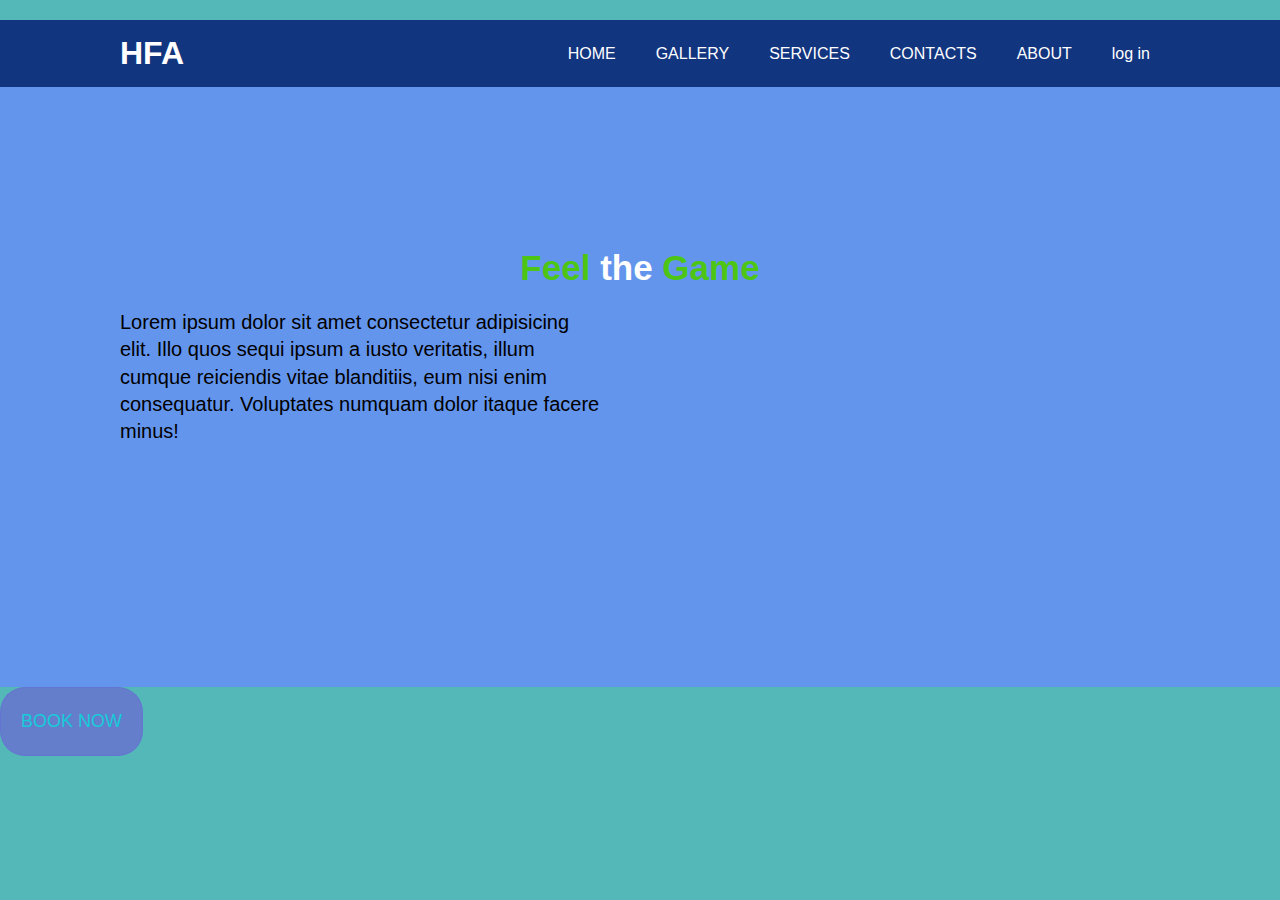
<file: index.html>
<!DOCTYPE html>
<html lang="en">
<head>
    <meta charset="UTF-8">
    <meta http-equiv="X-UA-Compatible" content="IE=edge">
    <meta name="viewport" content="width=device-width, initial-scale=1.0">
    <link rel="stylesheet" href="css/style.css">
    <title>Futsal booking System.</title>
</head>
<body>
    <HEADER>
        <div>
            <h1>

            </h1>
        </div>
    </HEADER>
    <header>
        <nav id="navbar">
            <div class="container"> 
                <h1 class="logo"><a href="index.html"> HFA </a> 
            </h1>
<ul> 
    <li><a href="index.html"> HOME</a> </li>
    
    <li><a href="gallery.html"> GALLERY</a> </li>
    <li><a href="service.html"> SERVICES</a> </li>
    <li><a href="contact.html"> CONTACTS</a> </li>
    <li><a href="about.html"> ABOUT</a> </li>
    <li><a href="login&signup.html">log in</a></li>
</ul></div>
           
        </nav>
        <div id="showcase">
            <div class="container">
                <div class="showcase-content">
                    <h1>
                        <span class="text-primary">Feel  </span>the <span class="text-primary"> 

                             Game  </span>
                    </h1>
                </div>
               <div class="controller">
                <p >Lorem ipsum dolor sit amet consectetur adipisicing elit. Illo quos sequi ipsum a iusto veritatis, illum cumque reiciendis vitae blanditiis, eum nisi enim consequatur. Voluptates numquam dolor itaque facere minus!</p>
                
               </div> 
            </div>
        </div>  
    </header><a  class="btn" href="book.html"><span class="
                    text-secondary">  BOOK NOW</span> </a>
    
</body>
</html>
</file>
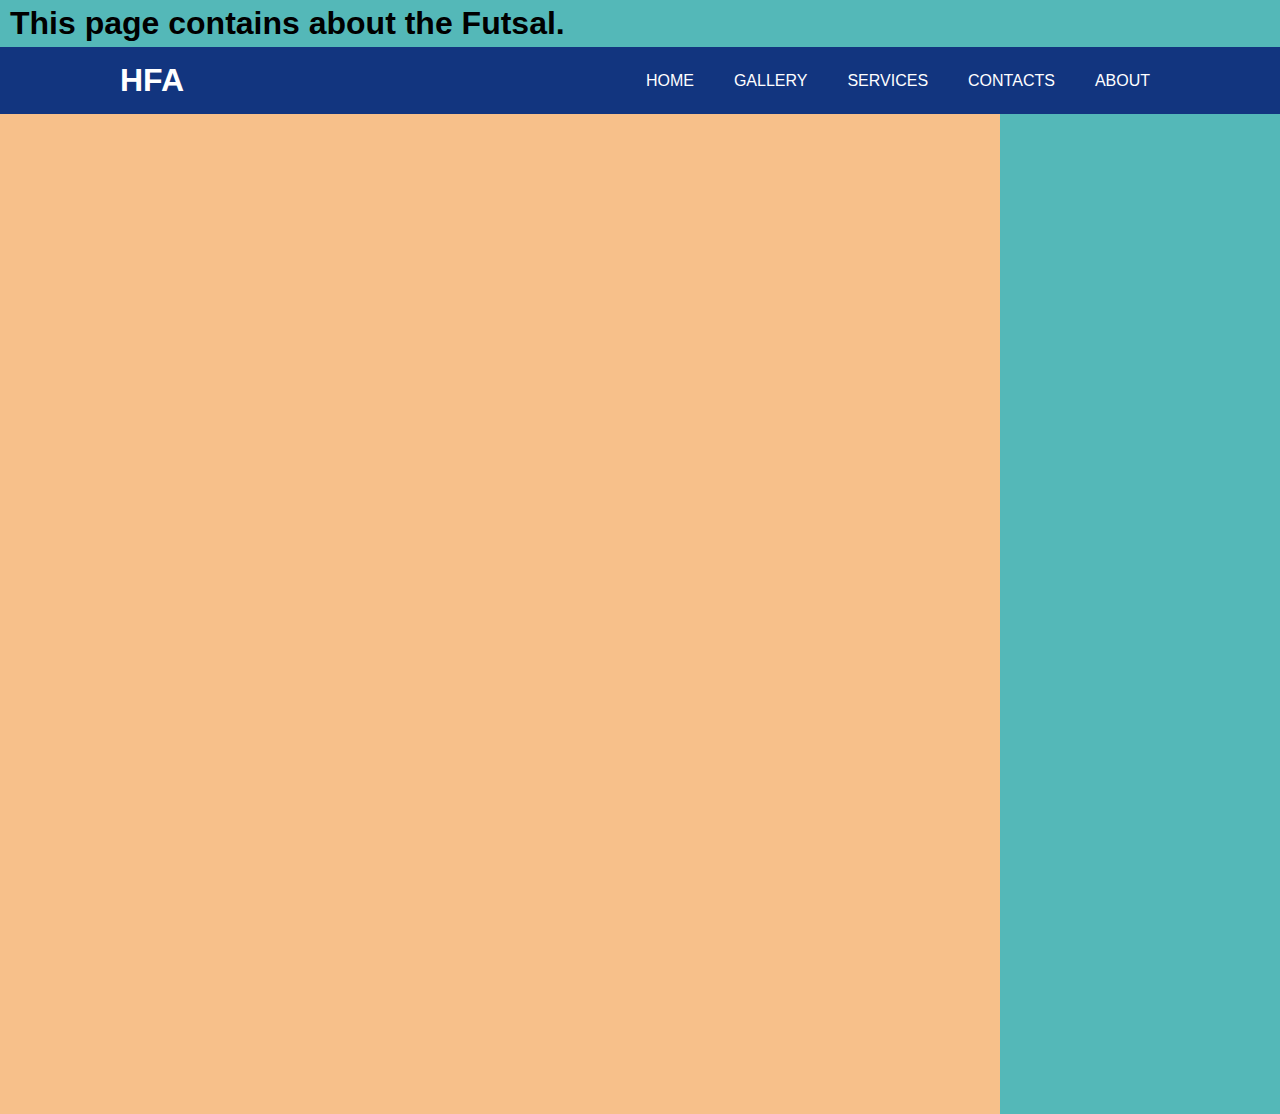
<file: about.html>
<!DOCTYPE html>
<html lang="en">
<head>
    <meta charset="UTF-8">
    <meta http-equiv="X-UA-Compatible" content="IE=edge">
    <meta name="viewport" content="width=device-width, initial-scale=1.0">
    <link rel="stylesheet" href="css/style.css">
    <title>Document</title>
</head>
<body>
    <h1>This page contains about the Futsal.</h1>
    <header>
        <nav id="navbar">
            <div class="container"> 
                <h1 class="logo"><a href="index.html"> HFA </a> 
            </h1>
<ul> 
    <li><a href="index.html"> HOME</a> </li>
    
    <li><a href="gallery.html"> GALLERY</a> </li>
    <li><a href="service.html"> SERVICES</a> </li>
    <li><a href="contact.html"> CONTACTS</a> </li>
    <li><a href="about.html"> ABOUT</a> </li>
</ul></div>
           
        </nav>
        <div id="box1">
            <h1>

            </h1>
        </div>
    
</body>
</html>
</file>
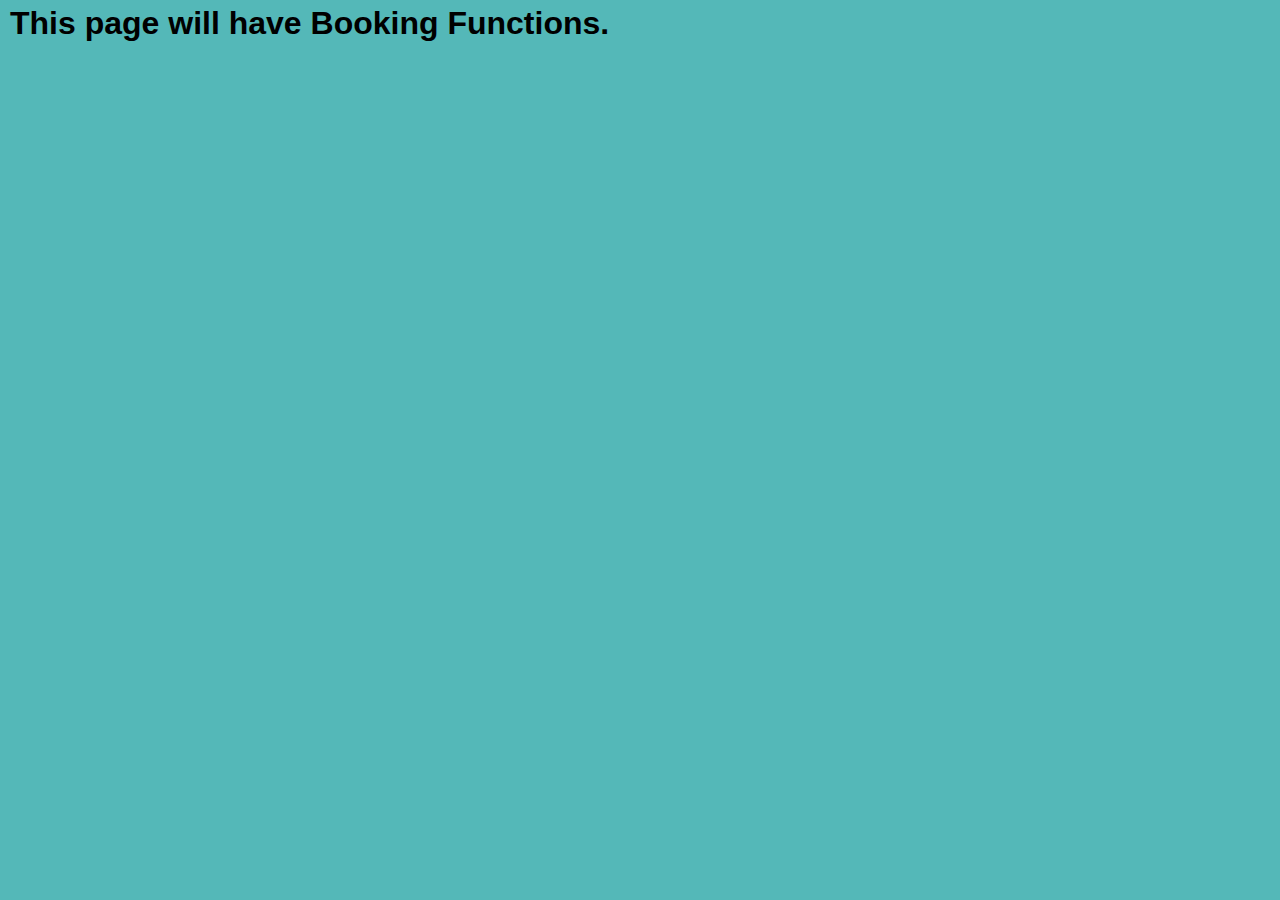
<file: book.html>
<!DOCTYPE html>
<html lang="en">
<head>
    <meta charset="UTF-8">
    <meta http-equiv="X-UA-Compatible" content="IE=edge">
    <meta name="viewport" content="width=device-width, initial-scale=1.0">
    <link rel="stylesheet" href="css/style.css">
    <title>Document</title>
</head>
<body>
    <h1>
        This page will have Booking Functions.
    </h1>
    
</body>
</html>
</file>
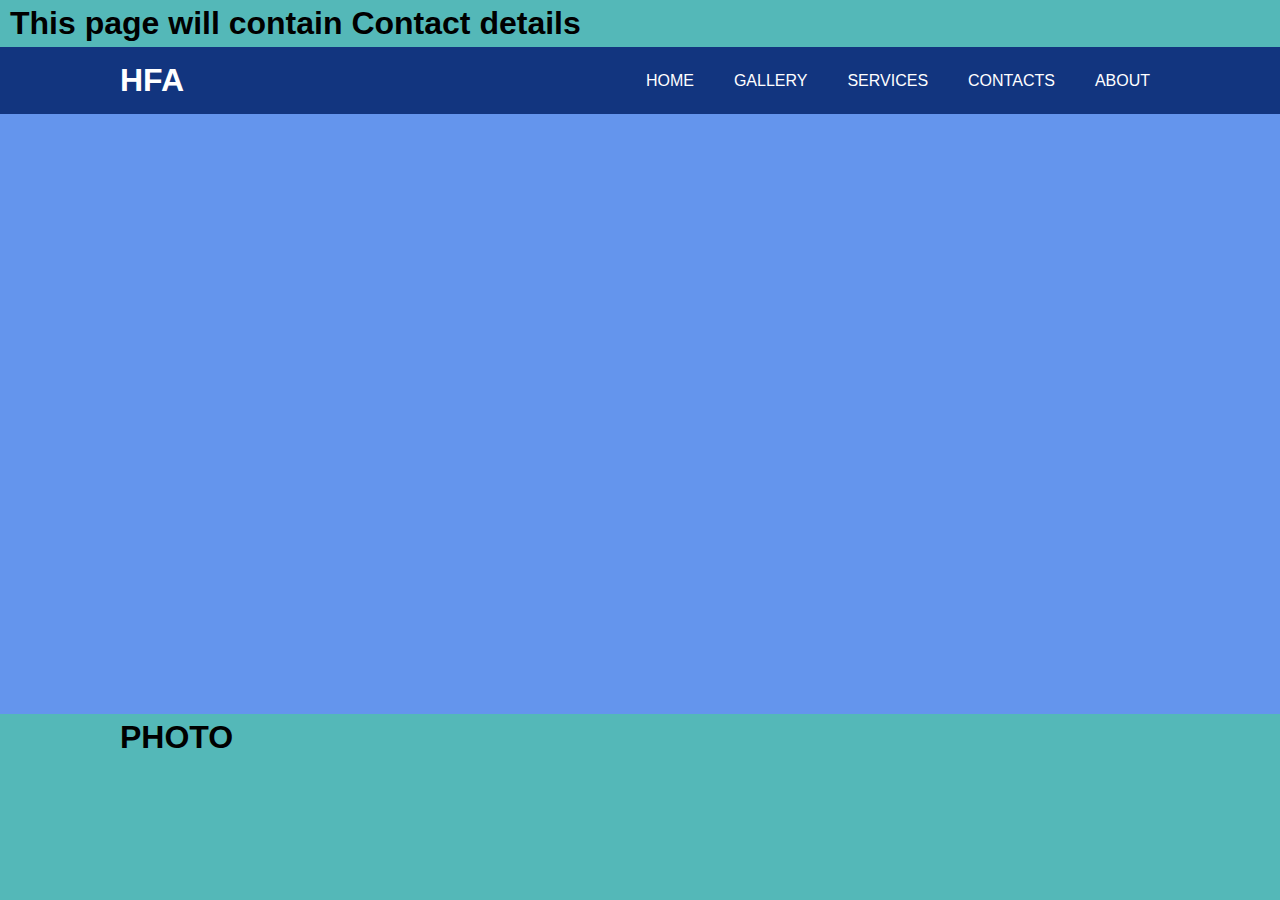
<file: contact.html>
<!DOCTYPE html>
<html lang="en">
<head>
    <meta charset="UTF-8">
    <meta http-equiv="X-UA-Compatible" content="IE=edge">
    <meta name="viewport" content="width=device-width, initial-scale=1.0">
    <link rel="stylesheet" href="css/style.css">
    <title>Document</title>
</head>
<body>
    <h1>
        This page will contain Contact details
    </h1>
    <header>
        <nav id="navbar">
            <div class="container"> 
                <h1 class="logo"><a href="index.html"> HFA </a> 
            </h1>
<ul> 
    <li><a href="index.html"> HOME</a> </li>
    
    <li><a href="gallery.html"> GALLERY</a> </li>
    <li><a href="service.html"> SERVICES</a> </li>
    <li><a href="contact.html"> CONTACTS</a> </li>
    <li><a href="about.html"> ABOUT</a> </li>
</ul></div>
           
        </nav>
        <div id="showcase"></div>
<div class="container">
    <H1>
        PHOTO
    </H1>
</div>
</body>
</html>
</file>
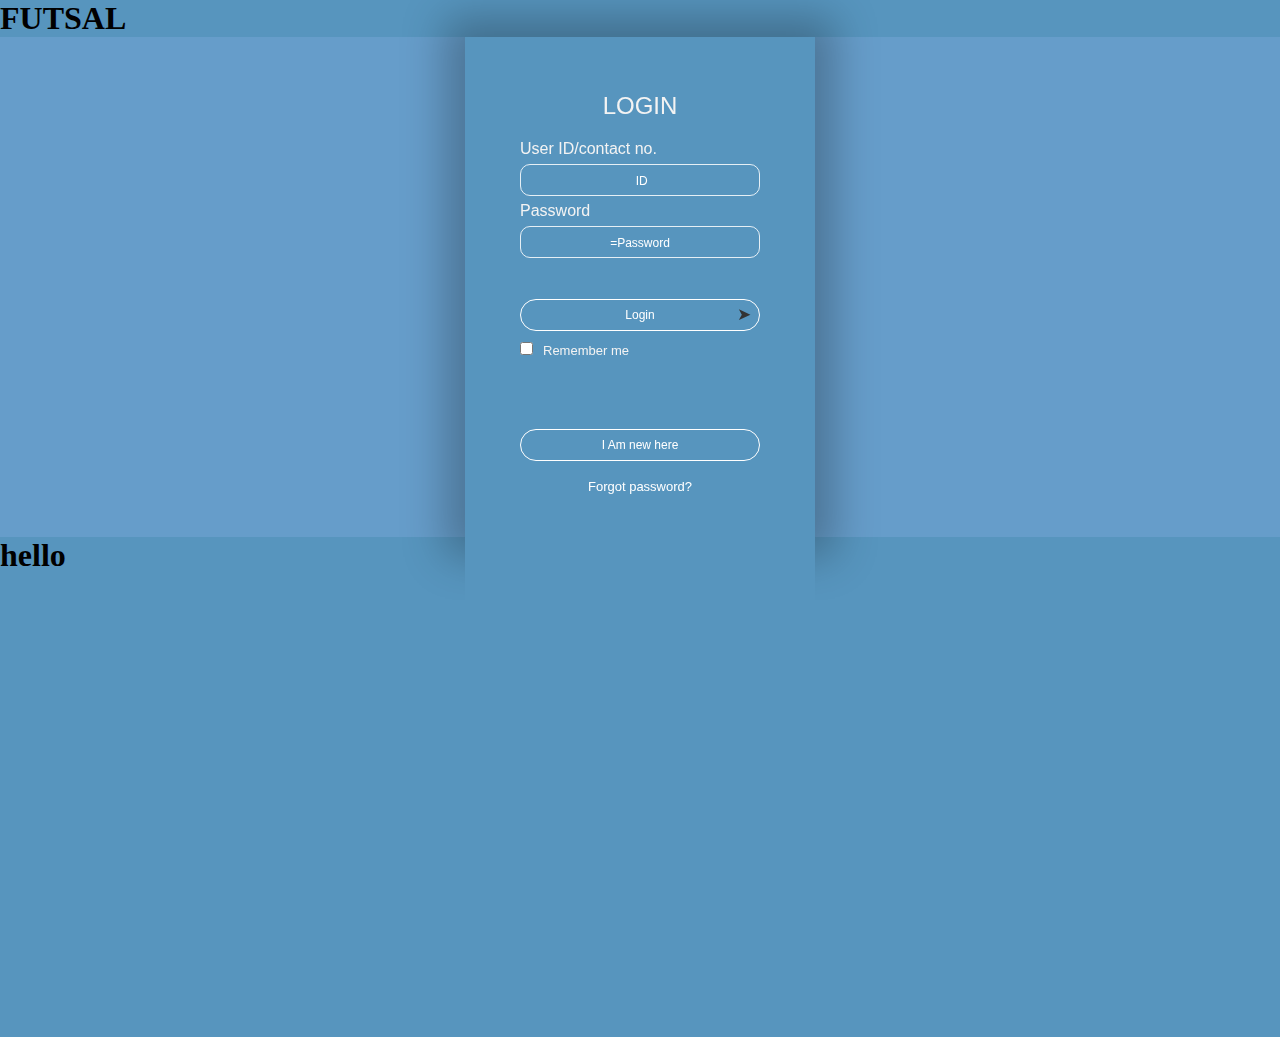
<file: login&signup.html>
<!DOCTYPE html>
<html lang="en">
<head>
    <meta charset="UTF-8">
    <meta http-equiv="X-UA-Compatible" content="IE=edge">
    <meta name="viewport" content="width=device-width, initial-scale=1.0">
    <title>Futsal login page</title>
    <link rel="stylesheet" href="css/sign.css">
</head>
<body>
    <header class="navbar"> 
<div>
    <h1>FUTSAL</h1>
    <div>
        <div></div>
    </div>
</div>
    </header>
    <div class="container">
        <div class="card">  
            <div class="inner-box" id="card">
                <div class="card-front">
                    <h2>LOGIN</h2>
                    <form action="">
                        <p>User ID/contact no.</p>
                        <input type="text" class="input-box" placeholder=" ID" required>
                        <p>Password</p>
                        <input type="password" class="input-box" placeholder="=Password" required> 
                        <button type="submit" class="submit-btn">
                            Login
                        </button>
                        <input type="checkbox" ><span>Remember me</span>
                    </form>
                    <button type="button" class="btn" onclick="openRegister()">I Am new here</button>
                    <a href="">Forgot password?</a>
                </div>
                <div class="card-back">
                    <h2>Register</h2>
                    <form action="">
                        <p>Name:
                            <input type="text" class="input-box" placeholder="First Name" required>
                        <input type="text" class="input-box" placeholder="Last Name" required>
                        </p>
                        
                        <p>Contact number:</p>
                        <input type="text" class="input-box" placeholder="+977" required>
                        <p>Email</p>
                        <input type="email" class="input-box" placeholder="=Your Email" required>
                        <input type="password" class="input-box" placeholder="Password" required>
                        <input type="password" class="input-box" placeholder="Conform password" required>
                        <button type="submit" class="submit-btn"> 
                            Submit
                        </button>
                       
                    </form>
                    <button type="button" class="btn" onclick="openLogin()">I have an account</button>
                    
                    
                </div>
            </div>
           
        </div>
    </div>
    <script>
        var card=document.getElementById("card");
        function openRegister()
        {
            card.style.transform="rotatey(-180deg)";
        }
        function openLogin()
        {
            card.style.transform="rotatey(0deg)";
        }
    </script>
    <Footer>
<div class="footer">
    <div class="foooter-section1" >
        <div>
<h1>hello</h1>
        </div>
        <div>

        </div>
    </div>

</div>

    </Footer>
    
</body>
</html>
</file>
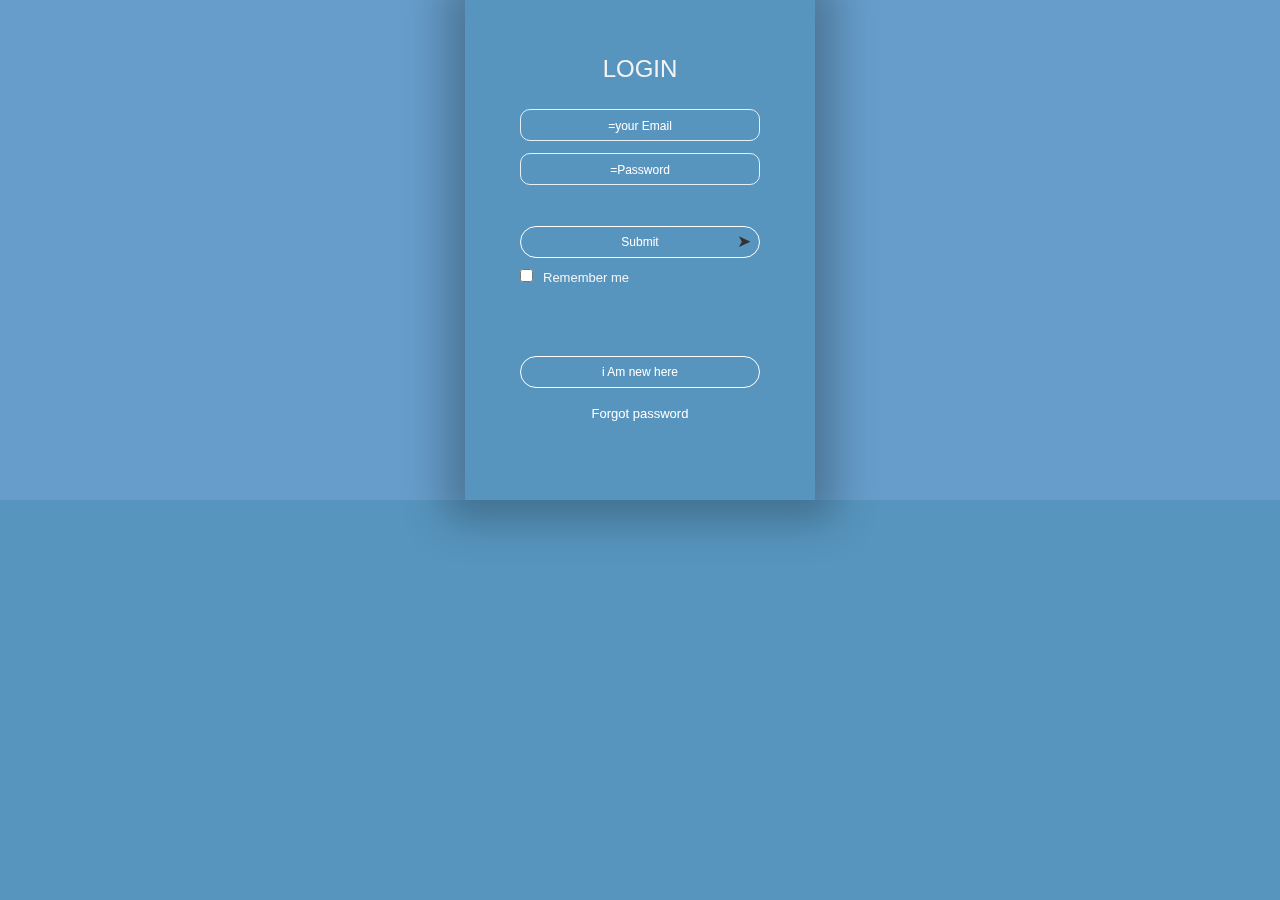
<file: signup.html>
<!DOCTYPE html>
<html lang="en">
<head>
    <meta charset="UTF-8">
    <meta http-equiv="X-UA-Compatible" content="IE=edge">
    <meta name="viewport" content="width=device-width, initial-scale=1.0">
    <title>Document</title>
    <link rel="stylesheet" href="css/sign.css">
</head>
<body>
    <div class="container">
        <div class="card">  
            <div class="card-front">
                <h2>LOGIN</h2>
                <form action="">
                    <input type="email" class="input-box" placeholder="=your Email" required>
                    <input type="password" class="input-box" placeholder="=Password" required>
                    <button type="submit" class="submit-btn">
                        Submit
                    </button>
                    <input type="checkbox" ><span>Remember me</span>
                </form>
                <button type="button" class="btn">i Am new here</button>
                <a href="">Forgot password</a>
            </div>
            <div class="card-back">
                
            </div>
        </div>
    </div>
    
</body>
</html>
</file>
<file: css/sign.css>
*{
            margin : 0 ;
            padding : 0 ;
            background-color: rgb(87, 149, 190);
        }
        .container{
            width: 100%;
            height: 100%;
            font-family: sans-serif;
            background:rgb(102, 157, 202);
            color: rgb(243, 243, 243);
            display: flex;
            align-items: center;
            justify-content: center;
        }
        .card{
            width:350px;
            height: 500px;
            box-shadow: 0 0 40px 20px rgba(0,0,0,0.26);
            perspective: 1000px;

        }
        .inner-box{ 
            position:left;
            width: 100%; 
            height: 1000px;
          
            transform-style: preserve-3d;
            transition: transform 1s;
        }
        .card-front, .card-back{
            position: absolute;
            width: 100%;
            height: 100%;
            background-position: center;
            background-size: cover;
            background-image: ,url(New Floder/LOGO.jpg);
            padding: 55px;
            box-sizing: border-box;
            backface-visibility: hidden;

        }
        .card-back{
            transform: rotateY(180deg);
            font-size: 24px;
            text-align: center;
            margin-bottom: 20px;

        } 
        .card h2{
            font-weight: normal;
            font-size: 24px;
            text-align: center;
            margin-bottom: 20px;
        }
        .card-back p{
            font-size: 12px;
            text-align: left;
            color: rgb(255, 255, 255);
        }
        .input-box{
            width: 100%;
            background: transparent;
            
            border: 1px solid rgba(255, 255, 255, 0.849);
            margin: 6px 0;
            height: 32px;
            border-radius: 10px;
            padding: 0 10px;
            box-sizing: border-box;
            outline:none ;
            text-align: center;
            color: antiquewhite;

        }
        ::placeholder{
            color: #fff;
            font-size: 12px;
        }
    button{
            width:100% ;
            background:transparent ;
            border: 1px solid #fff;
            margin: 35px 0 10px;
            height: 32px;
            font-size: 12px;
            border-radius:20px ;
            padding: 0 10px;
            box-sizing: border-box;
            outline:none ;
            color: #fff;
            cursor: pointer;
        }
        .submit-btn{
            position: relative;
            
        }
        .submit-btn::after{
            content: '\27a4';
            color: #333;
            line-height: 32px;
            font-size: 17px;
            height: 32px;
            width: 32px;
            position: absolute;
            right: -1px;
            top: -1px;

        }
        span{
            font-size: 13px;
            margin-left: 10px;
        }
        .card .btn{
margin-top: 70px;
        }
        .card a{
            color: #fff;
            text-decoration: none;
            display: block;
            text-align: center;
            font-size: 13px;
            margin-top: 8px;
        }
        .navbar
</file>
<file: css/style.css>
/* Reset*/
*{
    margin: 0;
    padding: 0;
    box-sizing: border-box;

}
/*main Styling*/
html,body{
   font-family: 'Franklin Gothic Medium', 'Arial Narrow', Arial, sans-serif;
    line-height: 1.7em;
    background-color: rgb(84, 184, 184);

}
a{
    color: #333;
    text-decoration: none;

}
h1,h2,h3{

    padding: 10px;

}
p{
    margin: 10px;

}
/* utility classes*/
.container{
    margin: auto;
    max-width: 1100px; ;
    overflow:auto;
    padding: 0 20px; 
    height: auto;
    width: auto;
    align-items: center;
    justify-content: center;
}
.text-primary{
    color: rgb(76, 197, 20); ;
}
.text-secondary{
    color: #16cbd8;
}
.lead
{
    font-size: 20px;

}
.btn{
    display: inline-table;
    font-size: 18px;
    text-align: center;
    border: 1px solid rgba(101, 103, 214, 0.397);
    background: rgba(104, 111, 209, 0.801);
    border-radius: 25px;
    cursor: pointer;
    padding: 20px;
    align-self: auto;
    
}
.btn:hover{

    background: #5e94e6; 
    padding: 20px;
}
.controller{
    font-size: 20px;
  
    max-width: 500px;
    max-height: 200px;
    position: relative;

}
.logo{
    color: gold;
}
.signup-box{
    background-origin: padding-box;

}
/*navbar*/
#navbar{
    background: #041872d2;
    color: #fff;
    overflow: auto;
}
#navbar a{
    color: #fff;
}
#navbar h1{
    float: left;
    padding-top: 20px;
 position: relative;
}
#navbar ul{
    list-style: none;
    float: right;
}
#navbar ul li{
    float: left;

}
#navbar ul li a{
    display: block;
    padding: 20px;
    text-align: center;    
}
#navbar ul li a:hover{
    background-color: rgb(140, 240, 240);
    color:#333;



}
/* showcase*/
#showcase{
    background-color: cornflowerblue;
    height: 600px;

}
#showcase .showcase-content{
    position: center ;
    color: #fff;
    text-align: center;
    padding-top: 150px;

}
#showcase .showcase-content h1{
    font-size: 35px;
    line-height: 1.2em;
}
#showcase .showcase-content p{
    padding-bottom: 20px;
    text-align: center;
}
#box1{
    background: #f7c08a;
    max-width: 500px;
    max-height: 500px;
    padding: 500px;
    text-align: left;
}
#box2{
    background: #2f22e9;
    max-width: 500px;
    max-height: 500px;
}
#box3{
    background: #ca2881;
    max-width: 500px;
    max-height: 500px;
}
#box4{
    background: #8ef78a;
    max-width: 500px;
    max-height: 500px;
}
</file>
